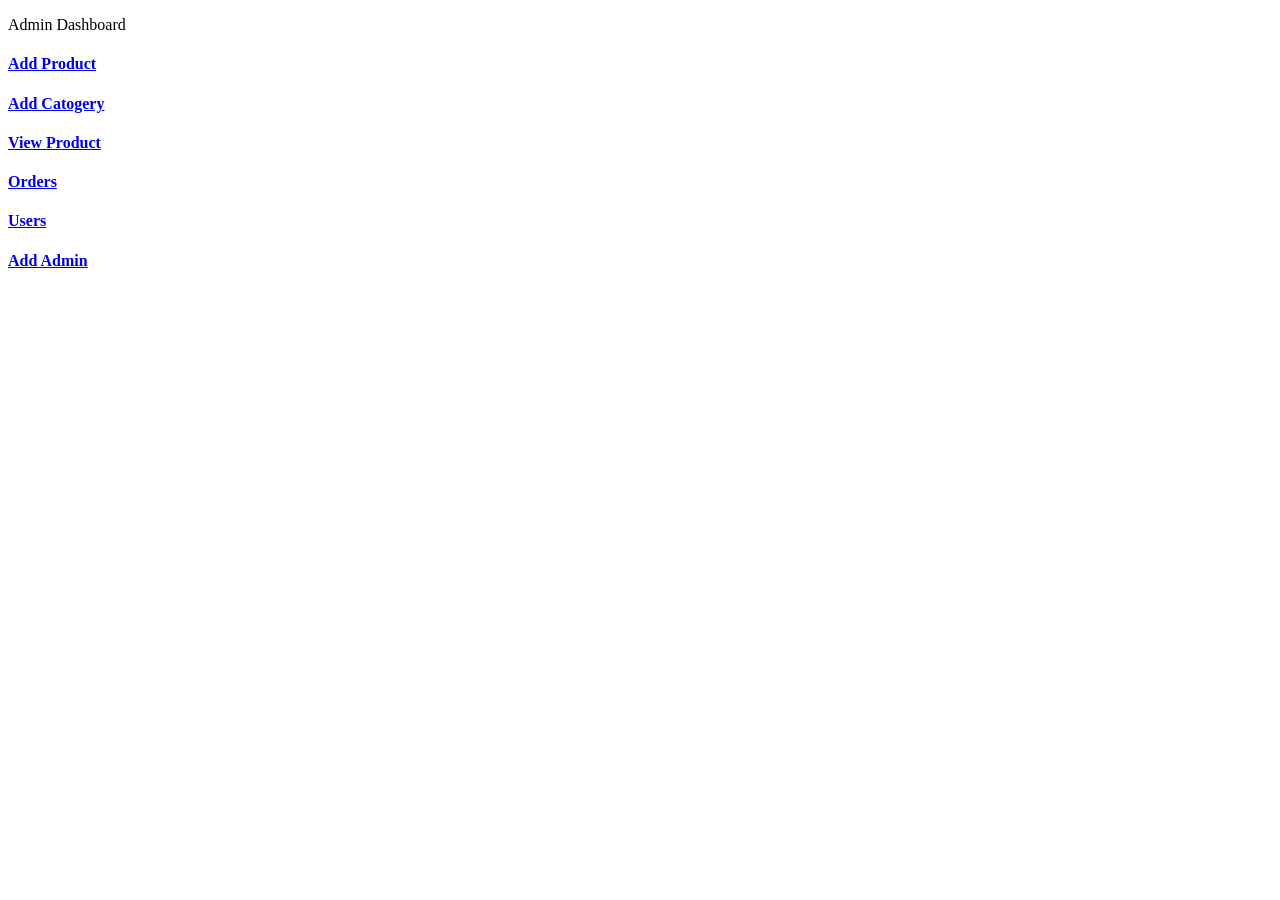
<file: src/main/resources/templates/admin/index.html>
<!DOCTYPE html>
<html lang="en" xmlns:th="http://www.thymeLeaf.org" th:replace="~{base::Layout(~{::section})}">
<head>
    <meta charset="UTF-8">
    <title>Title</title>
</head>
<body>
    <section>
        <div class="container p-5">
            <p class="text-center fs-3 mt-2">Admin Dashboard</p>
                <div class="row p-5">
                    <div class="col-md-4 mt-4">
                        <a href="/admin/loadAddProduct" class="text-decoration-none">
                            <div class="card card-sh">
                                <div class="card-body text-center text-primary">
                                    <i class="fa-solid fa-square-plus fa-3x"></i>
                                    <h4>Add Product</h4>
                                </div>
                            </div>
                        </a>
                    </div>

                    <div class="col-md-4 mt-4">
                        <a href="/admin/category" class="text-decoration-none">
                            <div class="card card-sh">
                                <div class="card-body text-center text-warning">
                                    <i class="fa-solid fa-list fa-3x"></i>
                                    <h4>Add Catogery</h4>
                                </div>
                            </div>
                        </a>
                    </div>


                    <div class="col-md-4 mt-4">
                        <a href="#" class="text-decoration-none">
                            <div class="card card-sh">
                                <div class="card-body text-center text-success">
                                    <i class="fa-solid fa-list fa-3x"></i>
                                    <h4>View Product</h4>
                                </div>
                            </div>
                        </a>
                    </div>


                    <div class="col-md-4 mt-4">
                        <a href="#" class="text-decoration-none">
                            <div class="card card-sh">
                                <div class="card-body text-center text-warning">
                                        <i class="fa-solid fa-box-open fa-3x"></i>
                                    <h4>Orders</h4>
                                </div>
                            </div>
                        </a>
                    </div>


                    <div class="col-md-4 mt-4">
                        <a href="#" class="text-decoration-none">
                            <div class="card card-sh">
                                <div class="card-body text-center text-primary">
                                    <i class="fa-solid fa-user fa-3x"></i>
                                    <h4>Users</h4>
                                </div>
                            </div>
                        </a>
                    </div>


                    <div class="col-md-4 mt-4">
                        <a href="#" class="text-decoration-none">
                            <div class="card card-sh">
                                <div class="card-body text-center text-primary">
                                    <i class="fa-solid fa-user-plus fa-3x"></i>
                                    <h4>Add Admin</h4>

                                </div>
                            </div>
                        </a>
                    </div>
                </div>
        </div>
    </section>
</body>
</html>
</file>
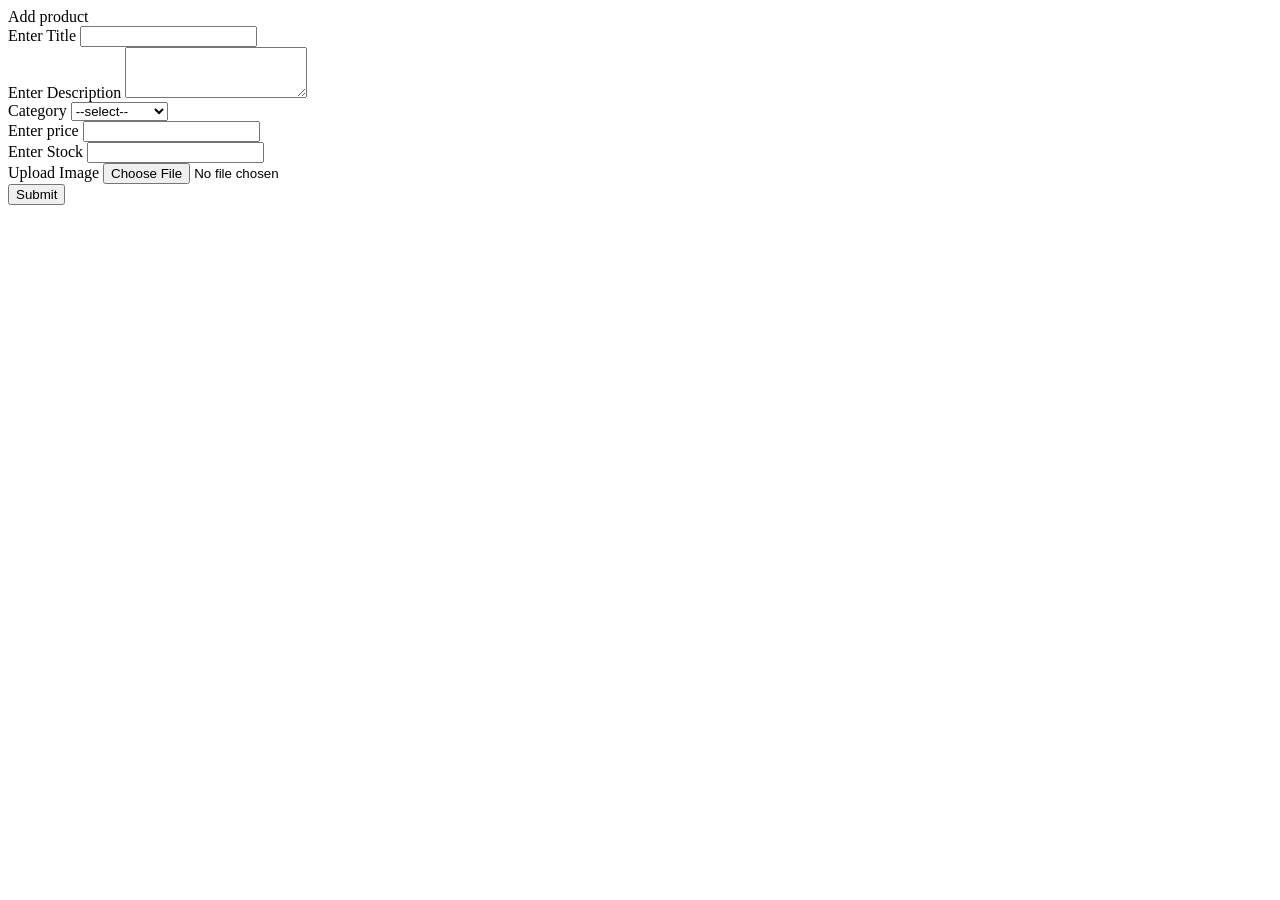
<file: src/main/resources/templates/admin/add_product.html>
<!DOCTYPE html>
<html lang="en" xmlns:th="http://www.thymeLeaf.org" th:replace="~{base::Layout(~{::section})}">

<head>
    <meta charset="UTF-8">
    <title>Title</title>
</head>
<body>
<section>
    <div class="container p-5 mt-3">
        <div class="row">
            <div class="col-md-6 offset-md-3">
                <div class="card card-sh">
                    <div class="card-header text-center fs-4">Add product</div>
                    <div class="card-body">
                        <form>
                            <div class="mb-3">
                                <label>Enter Title</label>
                                <input type="text" name="title" class="form-control">
                            </div>

                            <div class="mb-3">
                                <label> Enter Description</label>
                                <textarea rows="3" cols="" class="form-control"></textarea>
                            </div>

                            <div class="mb-3">
                                <label> Category</label>
                                <select class="form-control">
                                    <option>--select--</option>
                                    <option>--Electronics</option>
                                </select>
                            </div>

                            <div class="mb-3">
                                <label>Enter price</label>
                                <input type="text" name="title" class="form-control">
                            </div>
                            <div class="row">
                                <div class="mb-3">
                                    <label>Enter Stock</label>
                                    <input type="text" name="title" class="form-control">
                                </div>

                                <div class="mb-3">
                                    <label>Upload Image</label>
                                    <input type="file" name="title" class="form-control">
                                </div>
                            </div>
                            <button class="btn btn-primary col-md-12">Submit</button>
                        </form>
                    </div>
                </div>
            </div>
        </div>
    </div>
</section>

</body>
</html>
</file>
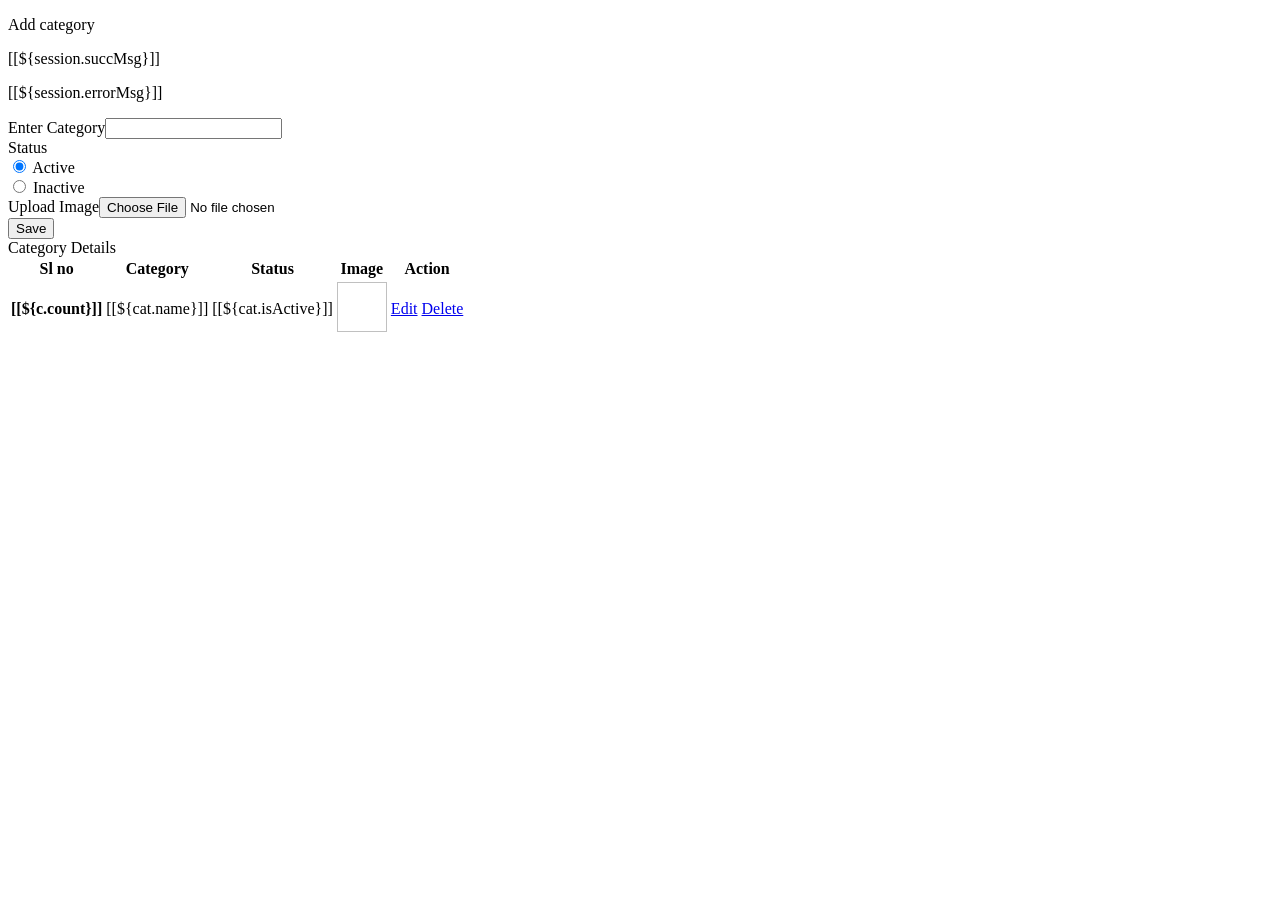
<file: src/main/resources/templates/admin/category.html>
<!DOCTYPE html>
<html lang="en" xmlns:th="http://www.thymeLeaf.org" th:replace="~{base::Layout(~{::section})}">

<head>
    <meta charset="UTF-8">
    <title>Title</title>
</head>
<body>
<section>
    <div class="container-fluid p-5 mt-5">
        <div class="row">
            <div class="col-md-3">
                <div class="card card-sh">
                    <div class="card-header text-center">
                        <p class="fs-4">Add category </p>
                        <th:block th:if="${session.succMsg}">
                            <p class="text-success fw-bold">[[${session.succMsg}]]</p>
                            <th:block th:text="${@commonServiceImpl.removeSessionMessage()}"></th:block>
                        </th:block>

                        <th:block th:if="${session.errorMsg}">
                            <p class="text-success fw-bold">[[${session.errorMsg}]]</p>
                            <th:block th:text="${@commonServiceImpl.removeSessionMessage()}"></th:block>
                        </th:block>

                    </div>
                    <div class="card-body">
                         <form action="/admin/saveCategory" method="post" enctype="multipart/form-data">
                             <div class="mb-3">
                                 <label> Enter Category</label><input type="text" name="name" class="form-control">
                             </div>

                             <div class="mb-3">
                                 <label> Status</label>
                                 <div class="form-check">
                                     <input class="form-check-input" type="radio" checked value="true"  name="isActive" id="flexRadioDefault1">
                                     <label class="form-check-label" for="flexRadioDefault1">
                                         Active
                                     </label>
                                 </div>
                                 <div class="form-check">
                                     <input class="form-check-input" type="radio" value="false" name="isActive" id="flexRadioDefault2" >
                                     <label class="form-check-label" for="flexRadioDefault2">
                                        Inactive
                                     </label>
                                 </div>
                             </div>

                             <div class="mb-3">
                                 <label> Upload Image</label><input type="file" name="file" class="form-control">
                             </div>
                             <button class="btn btn-primary col-md12 mt-2">Save</button>
                         </form>
                    </div>
                </div>
            </div>
            <div class="col-md-8">
                <div class="card card-sh">
                    <div class="card-header text-center fs-4">Category Details</div>
                    <div class="card-body">
                    </div><table class="table">
                        <thead>
                        <tr>
                            <th scope="col">Sl no</th>
                            <th scope="col">Category</th>
                            <th scope="col">Status</th>
                            <th scope="col">Image</th>
                            <th scope="col">Action</th>
                        </tr>
                        </thead>
                        <tbody>
                            <tr th:each="cat, c : ${categorys}">
                                <th scope="row">[[${c.count}]]</th>
                                <td>[[${cat.name}]]</td>
                                <td>[[${cat.isActive}]]</td>
                                <td><img th:src="@{'/img/category_img/'+${cat.imageName}}" width="50px" height="50px"></td>
                                <td>
                                    <a href="#" class="btn btn-primary"><i class="fa-solid fa-pen-to-square "></i>Edit</a>
                                    <a href="#" class="btn btn-danger"><i class="fa-solid fa-trash"></i>Delete</a>
                                </td>
                            </tr>
                        </tbody>
                    </table>
                </div>
            </div>
        </div>
    </div>
</section>

</body>
</html>
</file>
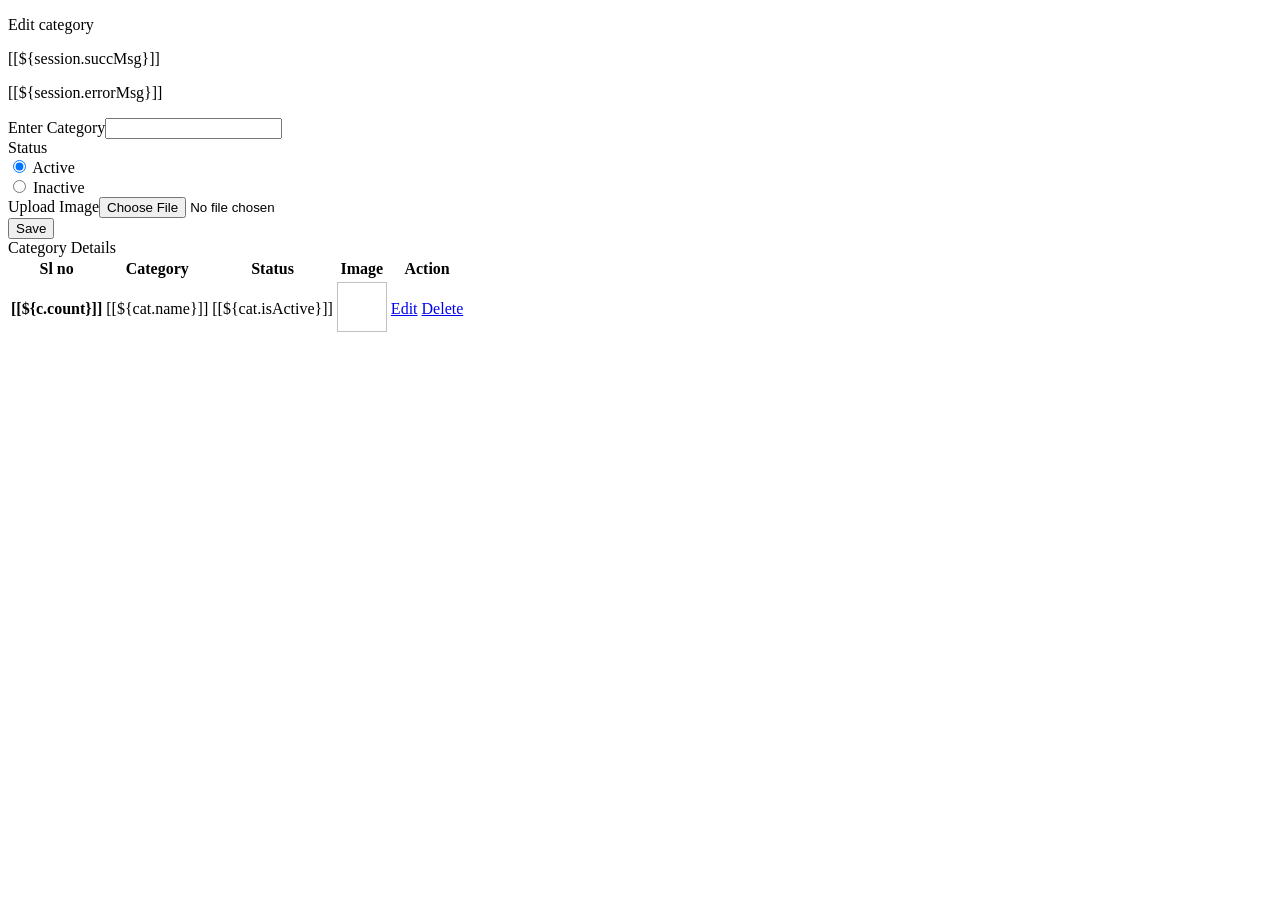
<file: src/main/resources/templates/admin/edit_category.html>
<!DOCTYPE html>
<html lang="en" xmlns:th="http://www.thymeLeaf.org" th:replace="~{base::Layout(~{::section})}">

<head>
    <meta charset="UTF-8">
    <title>Title</title>
</head>
<body>
<section>
    <div class="container-fluid p-5 mt-5">
        <div class="row">
            <div class="col-md-3">
                <div class="card card-sh">
                    <div class="card-header text-center">
                        <p class="fs-4">Edit category </p>
                        <th:block th:if="${session.succMsg}">
                            <p class="text-success fw-bold">[[${session.succMsg}]]</p>
                            <th:block th:text="${@commonServiceImpl.removeSessionMessage()}"></th:block>
                        </th:block>

                        <th:block th:if="${session.errorMsg}">
                            <p class="text-success fw-bold">[[${session.errorMsg}]]</p>
                            <th:block th:text="${@commonServiceImpl.removeSessionMessage()}"></th:block>
                        </th:block>

                    </div>
                    <div class="card-body">
                        <form action="/admin/saveCategory" method="post" enctype="multipart/form-data">
                            <div class="mb-3">
                                <label> Enter Category</label><input type="text" name="name" class="form-control">
                            </div>

                            <div class="mb-3">
                                <label> Status</label>
                                <div class="form-check">
                                    <input class="form-check-input" type="radio" checked value="true"  name="isActive" id="flexRadioDefault1">
                                    <label class="form-check-label" for="flexRadioDefault1">
                                        Active
                                    </label>
                                </div>
                                <div class="form-check">
                                    <input class="form-check-input" type="radio" value="false" name="isActive" id="flexRadioDefault2" >
                                    <label class="form-check-label" for="flexRadioDefault2">
                                        Inactive
                                    </label>
                                </div>
                            </div>

                            <div class="mb-3">
                                <label> Upload Image</label><input type="file" name="file" class="form-control">
                            </div>
                            <button class="btn btn-primary col-md12 mt-2">Save</button>
                        </form>
                    </div>
                </div>
            </div>
            <div class="col-md-8">
                <div class="card card-sh">
                    <div class="card-header text-center fs-4">Category Details</div>
                    <div class="card-body">
                    </div><table class="table">
                    <thead>
                    <tr>
                        <th scope="col">Sl no</th>
                        <th scope="col">Category</th>
                        <th scope="col">Status</th>
                        <th scope="col">Image</th>
                        <th scope="col">Action</th>
                    </tr>
                    </thead>
                    <tbody>
                    <tr th:each="cat, c : ${categorys}">
                        <th scope="row">[[${c.count}]]</th>
                        <td>[[${cat.name}]]</td>
                        <td>[[${cat.isActive}]]</td>
                        <td><img th:src="@{'/img/category_img/'+${cat.imageName}}" width="50px" height="50px"></td>
                        <td>
                            <a href="/admin/loadEditCategory" class="btn btn-primary"><i class="fa-solid fa-pen-to-square "></i>Edit</a>
                            <a href="#" class="btn btn-danger"><i class="fa-solid fa-trash"></i>Delete</a>
                        </td>
                    </tr>
                    </tbody>
                </table>
                </div>
            </div>
        </div>
    </div>
</section>

</body>
</html>
</file>
